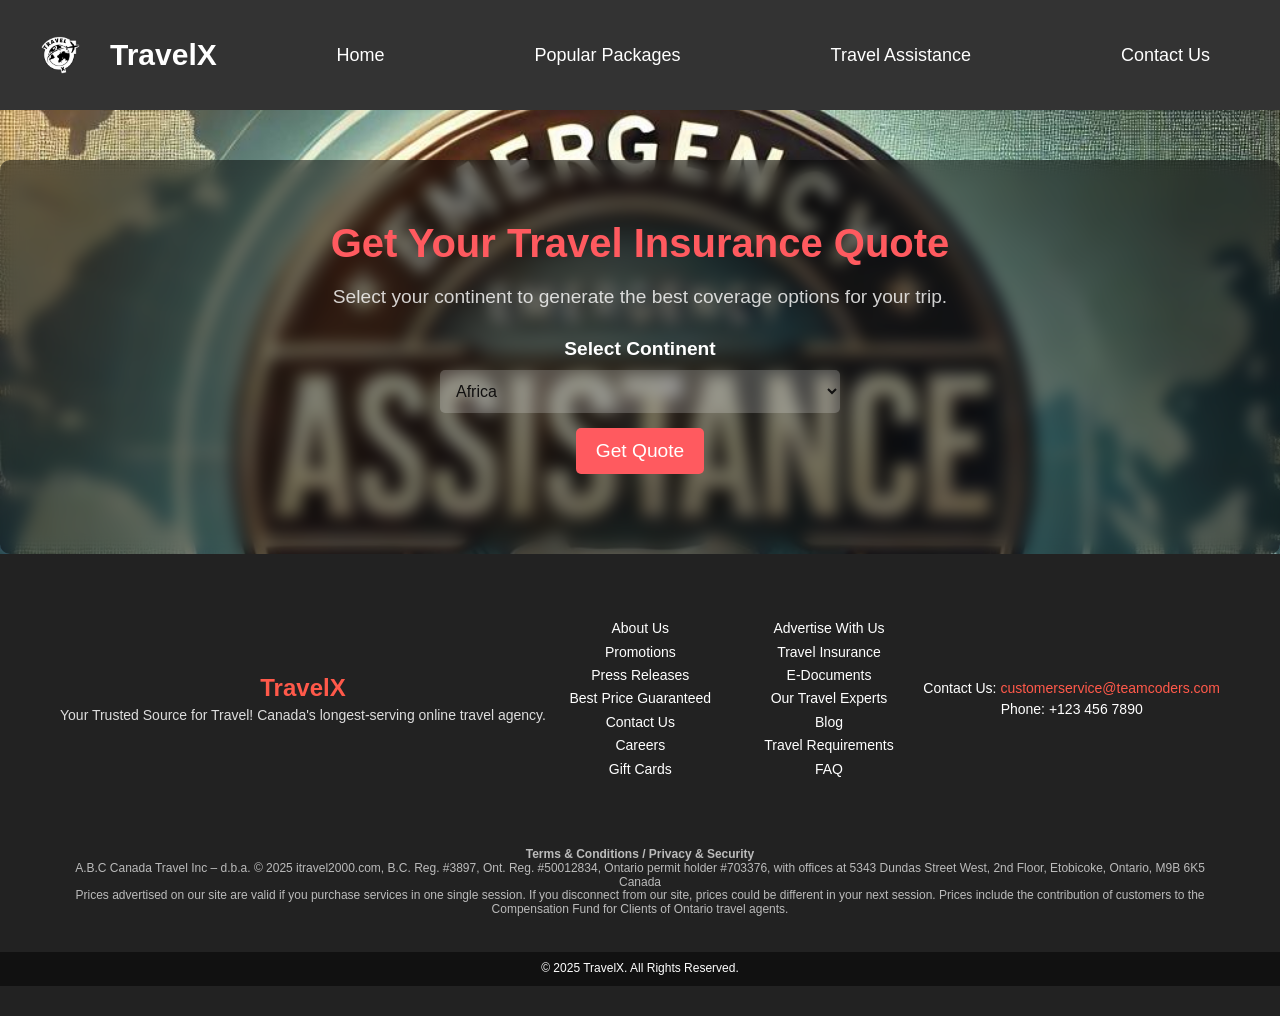
<file: slides/quote.html>
<!DOCTYPE html>
<html lang="en">
<head>
    <meta charset="UTF-8">
    <meta name="viewport" content="width=device-width, initial-scale=1.0">
    <title>Get a Quote - Travel Insurance</title>
    <link rel="stylesheet" href="../css/quote.css">
    <link rel="stylesheet" href="../css/normalize.css">
    <script src="https://code.jquery.com/jquery-3.6.0.min.js"></script>
</head>
<body>

    <!-- Header Section -->
    <header>
        <div class="navbar">
            <div class="logo-container">
                <img src="../images/logo.jpg" alt="TravelX Logo" class="logo">
                <h1>TravelX</h1>         
            </div>
            <nav>
                <ul>
                    <li><a href="./index.html">Home</a></li>
                    <li><a href="#">Popular Packages</a></li>
                    <li class="dropdown">
                        <a href="#">Travel Assistance</a>
                        <ul class="dropdown-content">
                            <li><a href="/Coverage.html">Coverage</a></li>
                            <li><a href="/Visa.html">Visa Assistance</a></li>
                        </ul>
                    </li>
                    <li><a href="#">Contact Us</a></li>
                </ul>
            </nav>
            <div class="menu-icon">
                <i class="fas fa-bars"></i>
            </div>   
        </div>
    </header>

    <!-- Get Quote Section -->
    <section class="quote-section">
        <div class="quote-container">
            <h2>Get Your Travel Insurance Quote</h2>
            <p>Select your continent to generate the best coverage options for your trip.</p>

            <form class="quote-form">
                <label for="continent">Select Continent</label>
                <select id="continent">
                    <option value="africa">Africa</option>
                    <option value="asia">Asia</option>
                    <option value="europe">Europe</option>
                    <option value="north-america">North America</option>
                    <option value="south-america">South America</option>
                    <option value="australia">Australia</option>
                </select>

                <button type="button" class="btn" onclick="generateQuote()">Get Quote</button>
            </form>

            <div id="quote-result" class="quote-result">
                <h3>Coverage Options</h3>
                <p>Select a continent above to view available coverage options.</p>
            </div>
        </div>
    </section>

    <!-- Footer Section -->
    <footer class="footer">
        <div class="footer-content">
            <div class="footer-logo">
                <h3>TravelX</h3>
                <p>Your Trusted Source for Travel! Canada's longest-serving online travel agency.</p>
            </div>
    
            <div class="footer-links">
                <ul>
                    <li><a href="#">About Us</a></li>
                    <li><a href="#">Promotions</a></li>
                    <li><a href="#">Press Releases</a></li>
                    <li><a href="#">Best Price Guaranteed</a></li>
                    <li><a href="#">Contact Us</a></li>
                    <li><a href="#">Careers</a></li>
                    <li><a href="#">Gift Cards</a></li>
                </ul>
            </div>
    
            <div class="footer-links">
                <ul>
                    <li><a href="#">Advertise With Us</a></li>
                    <li><a href="#">Travel Insurance</a></li>
                    <li><a href="#">E-Documents</a></li>
                    <li><a href="#">Our Travel Experts</a></li>
                    <li><a href="#">Blog</a></li>
                    <li><a href="#">Travel Requirements</a></li>
                    <li><a href="#">FAQ</a></li>
                </ul>
            </div>
    
            <div class="footer-contact">
                <p>Contact Us: <a href="mailto:customerservice@teamcoders.com">customerservice@teamcoders.com</a></p>
                <p>Phone: +123 456 7890</p>
            </div>
        </div>
    
        <div class="footer-social">
            <a href="https://facebook.com" target="_blank" class="social-icon"><i class="fab fa-facebook-f"></i></a>
            <a href="https://twitter.com" target="_blank" class="social-icon"><i class="fab fa-twitter"></i></a>
            <a href="https://instagram.com" target="_blank" class="social-icon"><i class="fab fa-instagram"></i></a>
            <a href="https://x.com" target="_blank" class="social-icon"><i class="fab fa-x"></i></a>
        </div>

        <div class="footer-legal">
            <p><strong>Terms & Conditions / Privacy & Security</strong></p>
            <p>A.B.C Canada Travel Inc – d.b.a. © 2025 itravel2000.com, B.C. Reg. #3897, Ont. Reg. #50012834, Ontario permit holder #703376, with offices at 5343 Dundas Street West, 2nd Floor, Etobicoke, Ontario, M9B 6K5 Canada</p>
            <p>Prices advertised on our site are valid if you purchase services in one single session. If you disconnect from our site, prices could be different in your next session. Prices include the contribution of customers to the Compensation Fund for Clients of Ontario travel agents.</p>
        </div>
    
        <div class="footer-bottom">
            <p>&copy; 2025 TravelX. All Rights Reserved.</p>
        </div>
    </footer>


    <!-- Link to the external JavaScript file -->
    <script src="../content/js/quote.js"></script>

</body>
</html>
</file>
<file: css/quote.css>
* {
    margin: 0;
    padding: 0;
    box-sizing: border-box;
    font-family: 'Poppins', sans-serif;
}

/* Navbar */
.navbar {
    display: flex;
    justify-content: space-between;
    align-items: center;
    background-color: #333;
    color: white;
    padding: 15px 20px;
}

.navbar h1 {
    font-size: 30px;
}

.logo-container {
    display: flex;
    align-items: center;
}

.logo {
    width: 80px;
    height: auto;
    margin-right: 10px;
}

.navbar nav ul {
    display: flex;
    justify-content: space-between;
    gap: 150px;
    list-style: none;
    padding-right: 50px;
}

.navbar nav ul li a {
    color: white;
    text-decoration: none;
    font-size: 18px;
    transition: 0.3s;
}

.navbar nav ul li a:hover {
    color: #ff5a5f;
}

/* Menu Icon */
.menu-icon {
    display: none;
    font-size: 24px;
    cursor: pointer;
}

/* Dropdown Menu */
.dropdown {
    position: relative;
    display: inline-block;
}

.dropdown .dropdown-content {
    display: none;
    position: absolute;
    top: 100%;
    left: 0;
    background-color: #333;
    min-width: 160px;
    box-shadow: 0px 8px 16px rgba(0, 0, 0, 0.2);
    z-index: 1;
}

.dropdown-content li {
    list-style: none;
}

.dropdown-content li a {
    color: white;
    padding: 12px 16px;
    text-decoration: none;
    display: block;
}

.dropdown-content li a:hover {
    background-color: #575757;
}

.dropdown:hover .dropdown-content {
    display: block;
}

/* Header */
nav ul li a:hover {
    color: #ff5a5f;
    border-bottom: 2px solid #ff5a5f;
}

body {
    background: url("../images/slidder_2.jpg") no-repeat center center fixed;
    background-size: cover;
    color: white;
    text-align: center;
    display: flex;
    flex-direction: column;
    justify-content: space-between;
    min-height: 100vh;
}

/* Header */

.no-bullets {
    list-style-type: none;
    padding: 0;
    margin: 0;
}
nav ul li a:hover {
    color: #ff5a5f;
    border-bottom: 2px solid #ff5a5f;
}

/* Quote Section */
.quote-section {
    padding: 60px 10%;
    background: rgba(0, 0, 0, 0.5);
    backdrop-filter: blur(8px);
    border-radius: 10px;
    margin-top: 50px;
    animation: fadeInUp 1.5s ease-in-out;
}

.quote-container h2 {
    font-size: 2.5rem;
    color: #ff5a5f;
    margin-bottom: 20px;
}

.quote-container p {
    font-size: 1.2rem;
    margin-bottom: 30px;
    opacity: 0.8;
}

/* Form */
.quote-form {
    display: flex;
    flex-direction: column;
    align-items: center;
    margin-bottom: 20px;
}

label {
    font-size: 1.2rem;
    margin-bottom: 10px;
    font-weight: bold;
}

select {
    width: 100%;
    max-width: 400px;
    padding: 12px;
    font-size: 1.1rem;
    border: none;
    border-radius: 5px;
    background: rgba(255, 255, 255, 0.2);
    color: rgb(17, 16, 16);
    transition: 0.3s;
}

select:focus {
    background: rgba(255, 255, 255, 0.4);
    outline: none;
}

.btn {
    background-color: #ff5a5f;
    color: white;
    padding: 12px 20px;
    font-size: 1.2rem;
    border: none;
    border-radius: 5px;
    cursor: pointer;
    transition: all 0.3s ease;
    margin-top: 15px;
}

.btn:hover {
    background-color: #e24f54;
    transform: scale(1.05);
}


.quote-result {
    margin-top: 20px;
    padding: 20px;
    background: rgba(255, 255, 255, 0.1);
    border-radius: 10px;
    font-size: 1.2rem;
    display: none;
    animation: fadeIn 1s ease-in-out;
}

.quote-result.fadeIn {
    display: block;
}

/* Footer */
.footer {
    background-color: #222;
    color: white;
    padding: 30px 0;
    text-align: center;
}

.footer-content {
    display: flex;
    flex-wrap: wrap;
    justify-content: space-around;
    align-items: center;
    max-width: 1200px;
    margin: 0 auto;
    padding: 20px;
}

.footer-logo h3 {
    font-size: 24px;
    font-weight: bold;
    color: #ff594a;
}

.footer-logo p {
    font-size: 14px;
    color: #ddd;
    margin-top: 5px;
}

.footer-links {
    flex: 1;
    text-align: center;
    padding: 10px;
}

.footer-links ul {
    list-style: none;
    padding: 0;
}

.footer-links ul li {
    margin: 5px 0;
}

.footer-links ul li a {
    color: white;
    text-decoration: none;
    transition: 0.3s;
    font-size: 14px;
}

.footer-links ul li a:hover {
    color: #ff594a;
}

.footer-contact p {
    margin: 5px 0;
    font-size: 14px;
}

.footer-contact a {
    color: #ff594a;
    text-decoration: none;
}

.footer-contact a:hover {
    text-decoration: underline;
}

/* Social Links */
.footer-social {
    display: flex;
    gap: 15px;
    justify-content: center;
    margin-top: 20px;
}

.social-icon {
    color: white;
    font-size: 20px;
    transition: color 0.3s;
}

.social-icon:hover {
    color: #ff594a;
}

/* Legal Section */
.footer-legal {
    text-align: center;
    font-size: 12px;
    color: #bbb;
    padding: 15px;
    max-width: 1200px;
    margin: 0 auto;
}

/* Footer Bottom */
.footer-bottom {
    background-color: #111;
    padding: 10px 0;
    margin-top: 20px;
    font-size: 12px;
}


@keyframes fadeInUp {
    from { transform: translateY(20px); opacity: 0; }
    to { transform: translateY(0); opacity: 1; }
}

@keyframes fadeIn {
    from { opacity: 0; }
    to { opacity: 1; }
}


@media (max-width: 768px) {
    .quote-section {
        padding: 40px 5%;
    }
}
</file>
